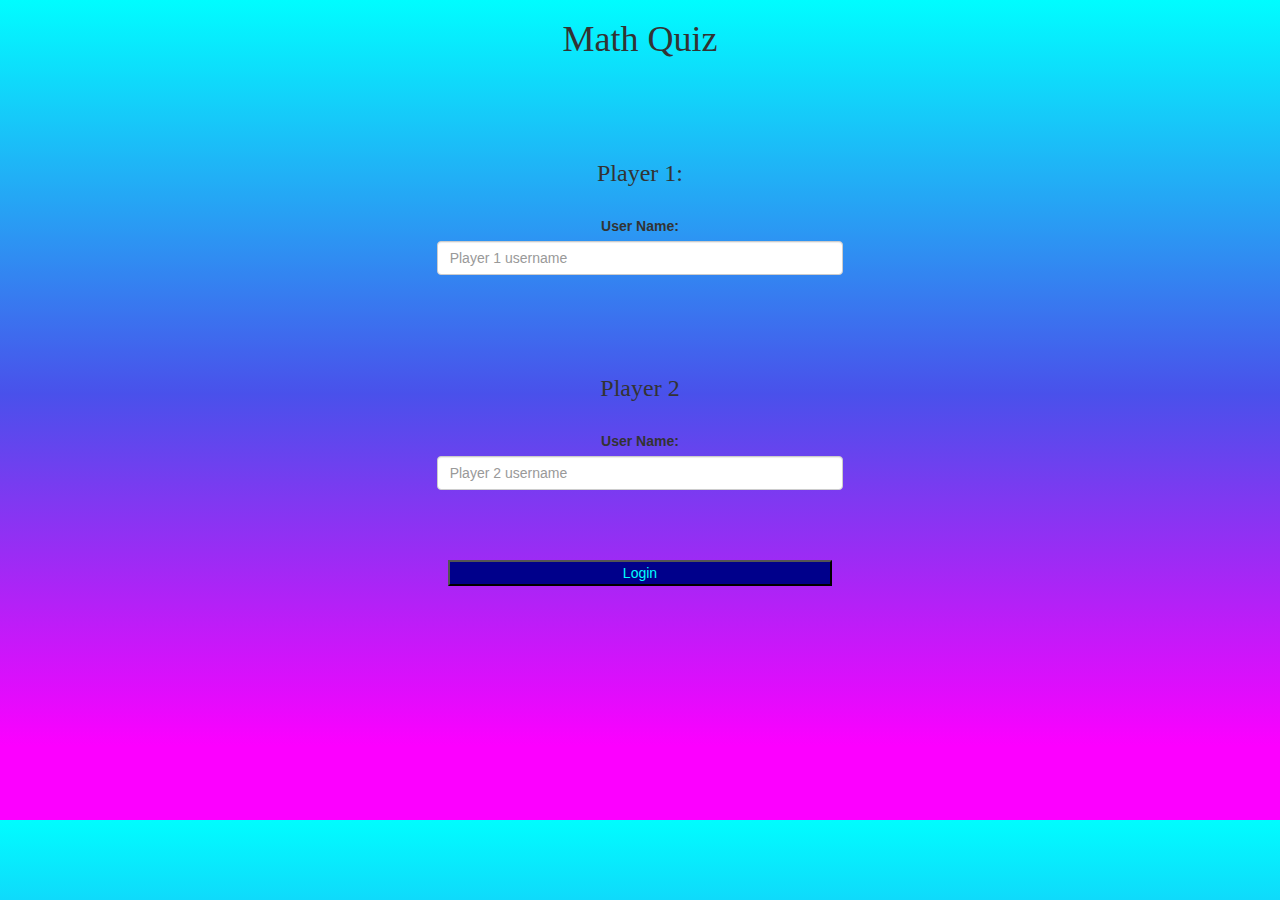
<file: index.html>
<!DOCTYPE html>
<html>

<head>
	<title>Math Quiz</title>

	<meta name="viewport" content="width=device-width, initial-scale=1">
	<link rel="stylesheet" href="https://maxcdn.bootstrapcdn.com/bootstrap/3.4.0/css/bootstrap.min.css">
	<script src="https://ajax.googleapis.com/ajax/libs/jquery/3.4.1/jquery.min.js"></script>
	<script src="https://maxcdn.bootstrapcdn.com/bootstrap/3.4.0/js/bootstrap.min.js"></script>

    <link rel="stylesheet" type="text/css" href="game.css">
	<script src="quiz_login.js"></script>

</head>

<body>
    <center>
    <H1> Math Quiz</H1>
    <br>
    <br>
    <br>
    
    
		<div class="col-lg-4 col-sm-8 col-xs-11 login_div1">
			<h3> Player 1:</h3>
			<br>
			<label> User Name:</label>
			<input type="text" id="player1_name_input" class="form-control" placeholder="Player 1 username">
			<br>
		</div>
<br><br>
		<div class="col-lg-4 col-sm-8 col-xs-11 login_div2">
			<h3> Player 2 </h3>
				<br>
			<label> User Name:</label>
			<input type="text" id="player2_name_input" class="form-control" placeholder="Player 2 username">
			<br>
		</div>
        <br> <br>
        <button onclick="addUser()" style="width: 30%;  background-color: darkblue; color:cyan;"  > Login </button>
	</center>
	
</body>
</html>
</file>
<file: game.css>
body
{
   
background-image: linear-gradient( #00fdff 0%, #4951eb 48%, #fc00ff 91%);

height: 800px;
}
h1
{
	font-family: 'Dancing Script', cursive;
}
h3
{
	font-family: 'Indie Flower', cursive;
}
.login_div1 , .login_div2
	{
		background: 177deg, #00fdff 0%, #4951eb 48%, #fc00ff 91%;
		padding: 10px;
		float: none;
		border-radius: 15px;
}

h2{
	font-family: 'Dancing Script', cursive;
}
img{
	height:30% ;
	width: 40%; 
}
</file>
